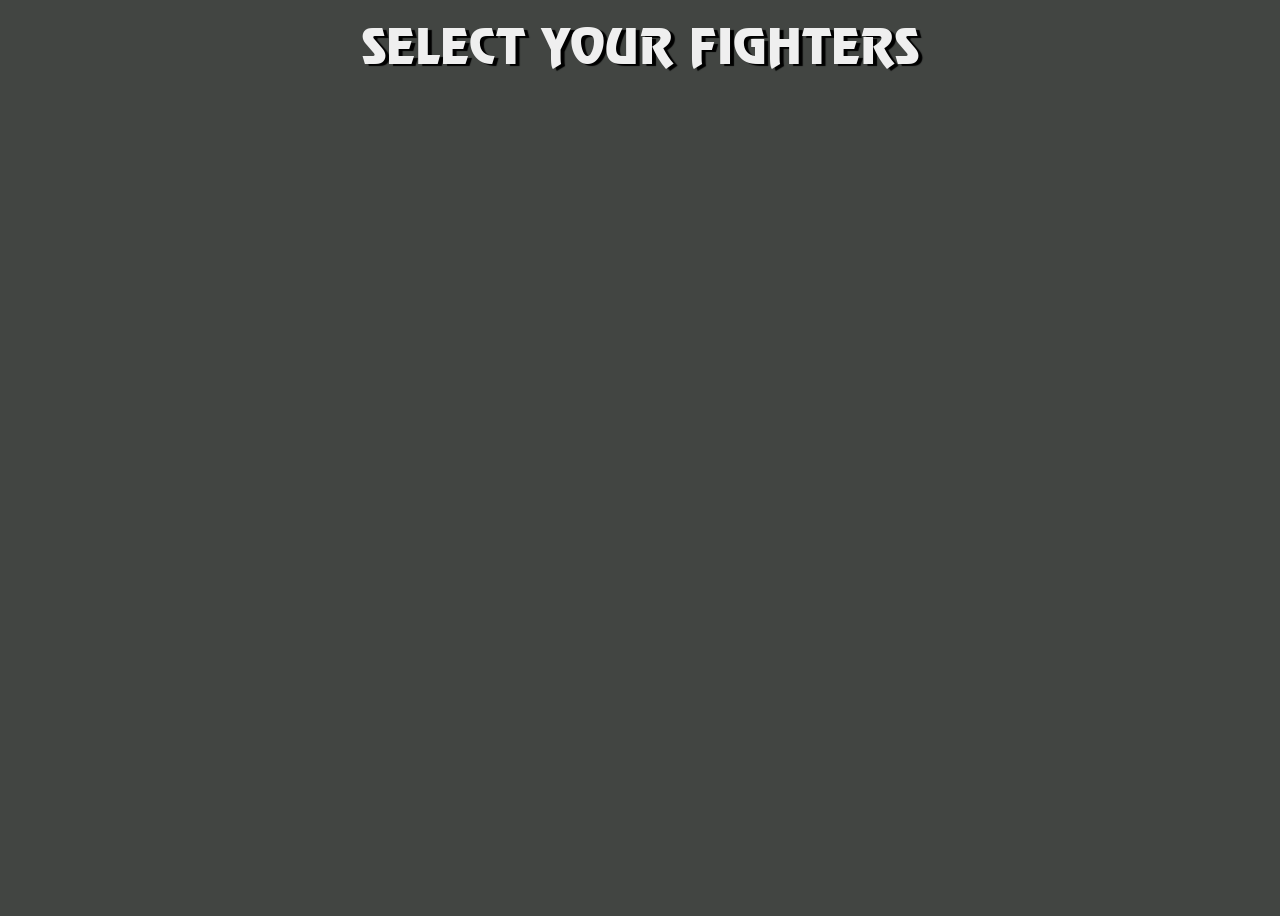
<file: index.html>
<!doctype html>
<html lang="en">
<head>
    <meta charset="UTF-8">
    <meta name="viewport"
          content="width=device-width, user-scalable=no, initial-scale=1.0, maximum-scale=1.0, minimum-scale=1.0">
    <meta http-equiv="X-UA-Compatible" content="ie=edge">
    <title>Mortal Kombat</title>
    <link rel="stylesheet" href="index.css">
</head>
<body>
<div class="root">
    <div class="title">
        SELECT YOUR FIGHTERS
    </div>
    <div class="player"></div>
    <div class="parent"></div>

    <script src="index.js"></script>
</div>
</body>
</html>
</file>
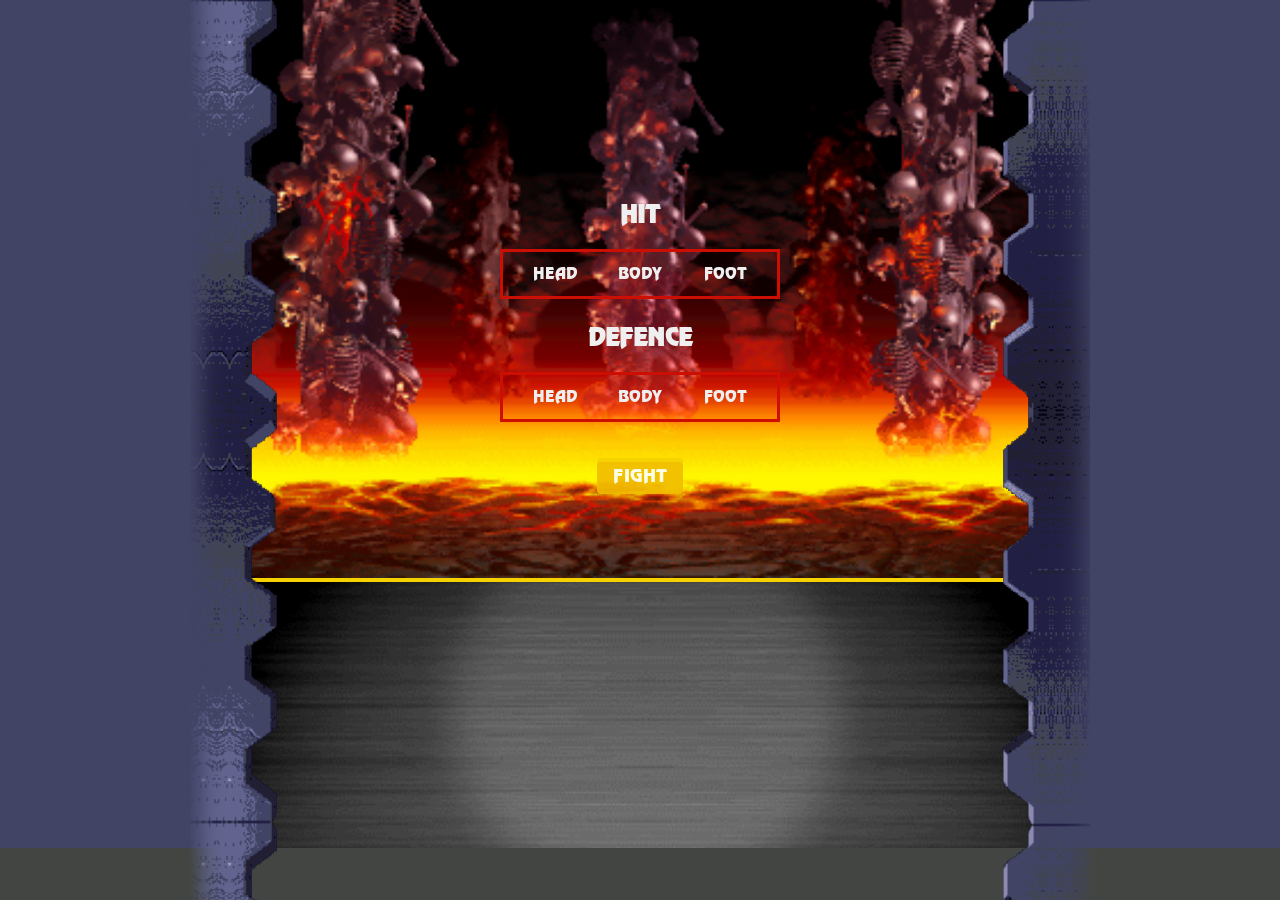
<file: arena.html>
<!doctype html>
<html lang="en">
<head>
    <meta charset="UTF-8">
    <meta name="viewport"
          content="width=device-width, user-scalable=no, initial-scale=1.0, maximum-scale=1.0, minimum-scale=1.0">
    <meta http-equiv="X-UA-Compatible" content="ie=edge">
    <title>MK - JSMarathon - Arenas</title>
    <link rel="stylesheet" href="style.css">
</head>
<body>
    <div class="root">
        <div class="arenas arena1">
            <form class="control">
              <div class="inputWrap">
                  <h2>HIT</h2>
                  <div class="ul">
                      <input type="radio" name="hit" value="head" id="headHit" required>
                      <label for="headHit">
                          <span>HEAD</span>
                      </label>
                      <input type="radio" name="hit" value="body" id="bodyHit" required>
                      <label for="bodyHit">
                          <span>BODY</span>
                      </label>
                      <input type="radio" name="hit" value="foot" id="footHit" required>
                      <label for="footHit">
                          <span>FOOT</span>
                      </label>
                  </div>
              </div>
              <div class="inputWrap">
                  <h2>defence</h2>
                  <div class="ul">
                      <input type="radio" name="defence" value="head" id="headDefence" required>
                      <label for="headDefence">
                          <span>HEAD</span>
                      </label>
                      <input type="radio" name="defence" value="body" id="bodyDefence" required>
                      <label for="bodyDefence">
                          <span>BODY</span>
                      </label>
                      <input type="radio" name="defence" value="foot" id="footDefence" required>
                      <label for="footDefence">
                          <span>FOOT</span>
                      </label>
                  </div>
              </div>
              <div class="buttonWrap">
                  <button class="button" type="submit">
                      Fight
                  </button>
              </div>
            </form>
        </div>
        <div class="chat"></div>
        <div class="wall-left"></div>
        <div class="wall-right"></div>
    </div>
    <script src="main.js" type="module"></script>
</body>
</html>
</file>
<file: index.css>
@font-face {
    font-family: 'Mortal Kombat 3';
    src: url('./assets/fonts/MortalKombat3-Regular.eot');
    src: url('./assets/fonts/MortalKombat3-Regular.eot?#iefix') format('embedded-opentype'),
    url('./assets/fonts/MortalKombat3-Regular.woff2') format('woff2'),
    url('./assets/fonts/MortalKombat3-Regular.woff') format('woff'),
    url('./assets/fonts/MortalKombat3-Regular.ttf') format('truetype');
    font-weight: normal;
    font-style: normal;
    font-display: swap;
}


*, *:before, *:after {
    box-sizing: border-box;
}

body {
    background-color: #424542;
}

.root {
    display: flex;
    justify-content: center;
    align-items: center;
    flex-direction: column;
    padding-top: 30px;
    min-height: 100vh;
    min-width: 100vh;
    background-size: contain;
    background-position: center;
    position: relative;
}

.title {
    position: absolute;
    font-family: "Mortal Kombat 3";
    font-size: 48px;
    color: #FFF;
    top: 10px;
    left: 50%;
    color: #efefef;
    text-shadow: 4px 2px 1px #000;
    transform: translate(-50%, 0);
    white-space: nowrap;
}

.player {
    position: absolute;
    width: 210px;
    height: 367px;
    z-index: 3;
    bottom: 44px;
    left: 50%;
    margin-left: -105px;
    transform: translate(-205%, 0px);
}

.player img {
    max-width: 100%;
    max-height: 100%;
    height: 100%;
}

.parent {
    display: grid;
    grid-template-columns: repeat(7, 1fr);
    grid-template-rows: repeat(4, 1fr);
    grid-column-gap: 0px;
    grid-row-gap: 0px;
}

.div1 { grid-area: 1 / 1 / 2 / 2; }
.div2 { grid-area: 1 / 2 / 2 / 3; }
.div3 { grid-area: 1 / 3 / 2 / 4; }
.div4 { grid-area: 1 / 4 / 2 / 5; }
.div5 { grid-area: 1 / 5 / 2 / 6; }
.div6 { grid-area: 1 / 6 / 2 / 7; }
.div7 { grid-area: 1 / 7 / 2 / 8; }
.div8 { grid-area: 2 / 1 / 3 / 2; }
.div9 { grid-area: 2 / 2 / 3 / 3; }
.div10 { grid-area: 2 / 3 / 3 / 4; }
.div11 { grid-area: 2 / 4 / 3 / 5; }
.div12 { grid-area: 2 / 5 / 3 / 6; }
.div13 { grid-area: 2 / 6 / 3 / 7; }
.div14 { grid-area: 2 / 7 / 3 / 8; }
.div15 { grid-area: 3 / 2 / 4 / 3; }
.div16 { grid-area: 3 / 3 / 4 / 4; }
.div17 { grid-area: 3 / 4 / 4 / 5; }
.div18 { grid-area: 3 / 5 / 4 / 6; }
.div19 { grid-area: 3 / 6 / 4 / 7; }
.div20 { grid-area: 4 / 2 / 5 / 3; }
.div21 { grid-area: 4 / 3 / 5 / 4; }
.div22 { grid-area: 4 / 4 / 5 / 5; }
.div23 { grid-area: 4 / 5 / 5 / 6; }
.div24 { grid-area: 4 / 6 / 5 / 7; }

.row {
    display: flex;
    position: relative;
    z-index: 1;
}

.row:hover {
    z-index: 2;
}
.character {
    width: 137px;
    height: 176px;
    position: relative;
    z-index: 1;
    cursor: pointer;
}

.character:hover,
.character.active {
    z-index: 2;
}

.character:hover:before,
.character.active:before {
    content: "";
    display: block;
    width: calc(100% + 4px);
    height: calc(100% + 4px);
    top: -2px;
    left: -2px;
    position: absolute;
    border: 14px solid #21aa21;
}
.character.disabled {
    cursor: default;
}
.character.disabled:hover:before {
    display: none;
}

.character img {
    width: 100%;
}
</file>
<file: style.css>
@font-face {
    font-family: 'Mortal Kombat 3';
    src: url('./assets/fonts/MortalKombat3-Regular.eot');
    src: url('./assets/fonts/MortalKombat3-Regular.eot?#iefix') format('embedded-opentype'),
    url('./assets/fonts/MortalKombat3-Regular.woff2') format('woff2'),
    url('./assets/fonts/MortalKombat3-Regular.woff') format('woff'),
    url('./assets/fonts/MortalKombat3-Regular.ttf') format('truetype');
    font-weight: normal;
    font-style: normal;
    font-display: swap;
}


*,
*:before,
*:after {
    box-sizing: border-box;
}

html {
    margin: 0;
    padding: 0;
}

body {
    background-color: #424542;
    margin: 0;
    padding: 0;
}

.root {
    display: flex;
    justify-content: center;
    width: 100%;
    flex-direction: column;
    align-items: center;
    position: relative;
    background: #424466;
}

.wall-left {
    position: absolute;
    width: 87px;
    background-image: url(assets/wall-left.png);
    min-height: 100vh;
    background-size: contain;
    background-repeat: repeat-y;
    top: 0;
    z-index: 100;
    left: 50%;
    transform: translate(-450px, 0px);
    height: 100%;
}

.wall-right {
    position: absolute;
    width: 87px;
    background-image: url(./assets/wall-right.png);
    min-height: 100vh;
    background-size: contain;
    background-repeat: repeat-y;
    top: 0;
    z-index: 100;
    right: 50%;
    transform: translate(450px, 0px);
    height: 100%;
}

.arenas {
    width: 786px;
    height: 578px;
    background-size: cover;
    background-position: center;
    background-repeat: no-repeat;
    position: relative;
    display: flex;
}

.arenas.arena1 {
    background-image: url(./assets/scorpions-lair-arenas.png);
}

.arenas.arena2 {
    background-image: url(./assets/the-cave.png);
}

.arenas.arena3 {
    background-image: url(./assets/jade-s-desert.png);
}

.arenas.arena4 {
    background-image: url(./assets/scislac-busorez.png);
}

.arenas.arena5 {
    background-image: url(./assets/waterfront.png);
}

.player1,
.player2 {
    width: 50%;
    position: relative;
}

.progressbar {
    width: 295px;
    border: 4px solid #f5d100;
    position: absolute;
    top: 59px;
    height: 28px;
    background-color: #cd0e03;
    display: flex;
}

.player1 .progressbar {
    left: 38px;
}

.player2 .progressbar {
    right: 38px;
    flex-direction: row-reverse;
}

.extralife {
    width: 90px;
    border: 2px solid #f5d100;
    position: absolute;
    top: 85px;
    height: 12px;
    background-color: #cd0e03;
    display: flex;
}

.player1 .extralife {
    left: 38px;
}

.player2 .extralife {
    right: 38px;
    flex-direction: row-reverse;
}

.extralife .life {
    background: #00d600;
}

.life {
    background-color: #0431f9;
    height: 100%;
    width: 90%;
}

.name {
    position: absolute;
    font-family: 'Mortal Kombat 3';
    font-size: 26px;
    line-height: 20px;
    letter-spacing: 2px;
    color: #efefef;
    top: 0;
    text-transform: uppercase;
}

.player1 .name {
    left: 5px;
}

.player2 .name {
    right: 5px;
}

.chat {
    width: 786px;
    height: 30vh;
    background-image: url(./assets/versus.png);
    background-size: cover;
    background-position: center;
    border-top: 4px solid #f5d100;
    padding: 6px 40px;
    overflow: scroll;
    color: white;
    font-family: Arial;
}

.character {
    position: absolute;
    bottom: 20px;
    width: 150px;
    height: 268px;
}

.player1 .character {
    left: 60px;
}

.player2 .character {
    right: 60px;
}

.player2 .character img {
    transform: scaleX(-1) translate(50%, 0);
}

.character img {
    height: 100%;
    position: absolute;
    bottom: 0;
    left: 50%;
    transform: translate(-50%, 0);
}

.fight {
    position: absolute;
    z-index: 100;
    top: 30%;
    width: 300px;
    left: 50%;
    transform: translate(-50%, 0%);
}

.fight img {
    width: 100%;
}

.button {
    display: block;
    position: relative;
    padding: 0 16px;
    height: 36px;
    color: white;
    font-size: 18px;
    text-transform: uppercase;
    background-color: #f5d100;
    border: none;
    margin-top: 0;
    margin-left: auto;
    margin-right: auto;
    border-radius: 4px;
    box-sizing: border-box;
    cursor: pointer;
    font-family: "Mortal Kombat 3";
    outline: none;
}
.button::after {
    content: "";
    position: absolute;
    width: 100%;
    height: 100%;
    top: 4px;
    left: 0;
    background-color: #cd0e03;
    border-radius: 4px;
    z-index: -1;
}
.button:hover {
    background-color: #f5d100;
}
.button:active {
    top: 2px;
}
.button:active::after {
    top: 1px;
}

.button:disabled {
    opacity: .9;
    cursor: not-allowed;
}

.button:disabled:after {
    opacity: .1;
}

.button:disabled:active {
    top: 0px;
}

.button:disabled:active::after {
    top: 4px;
}

.loseTitle {
    position: absolute;
    top: 22%;
    left: 50%;
    font-size: 36px;
    transform: translate(-50%, 0%);
    text-transform: uppercase;
    z-index: 1000;
    color: white;
    font-family: "Mortal Kombat 3";
    text-shadow: 2px 2px 2px #cd0e03;
}

.reloadWrap {
    position: absolute;
    top: 54px;
    z-index: 1000;
    left: 50%;
    transform: translate(-50%, 0%);
}

.reloadWrap .button {
    margin-top: 0;
}

form:invalid button[class=button] {
    opacity: .9;
    cursor: not-allowed;
}

form:invalid button[class=button]:after {
    opacity: .1;
}

form:invalid button[class=button]:active {
    top: 0px;
}

form:invalid button[class=button]:active::after {
    top: 4px;
}

.control {
    position: absolute;
    width: 200px;
    top: 60%;
    left: 50%;
    transform: translate(-50%, -50%);
    display: flex;
    justify-content: flex-start;
    align-items: center;
    flex-direction: column;
    z-index: 1000;
}

.inputWrap {
    position: relative;
    width: 280px;
    margin-bottom: 24px;
}

.buttonWrap {
    margin-top: 12px;
}

.inputWrap h2 {
    text-align: center;
    margin: 0 auto 20px;
    font-weight: 700;
    font-family: 'Mortal Kombat 3';
    color: #efefef;
    text-transform: uppercase;
}

.ul {
    border: solid 3px #cd0e03;
    height: 50px;
    padding: 0 12px;
    font-family: 'Mortal Kombat 3';
    display: flex;
    justify-content: space-between;
    color: #efefef;
}
.ul label {
    cursor: pointer;
}
.ul label:nth-of-type(2) {
    margin: 0 -4.5px;
}
.ul label span {
    position: relative;
    display: inline-block;
    width: 80px;
    height: 50px;
    line-height: 50px;
    transition: 0.3s;
    text-align: center;
    margin-top: -3px;
}
.ul label span::before {
    position: relative;
    display: block;
    width: 80px;
    height: 50px;
    content: "";
    transform: scaleY(1.2);
    z-index: -1;
    margin-bottom: -50px;
    transition: 0.3s;
}
.ul label span:hover {
    background-color: rgba(107, 185, 240, 0.2);
}

input {
    display: none;
}
input[type=radio]:checked + label > span {
    color: #fff;
    font-weight: 700;
    text-shadow: 0px 2px 2px rgba(0, 0, 0, 0.2);
}
input[type=radio]:checked + label > span::before {
    background: #f5d100;
    box-shadow: 0px 3px 6px 0px rgba(0, 0, 0, 0.2);
}
input[type=radio]:checked + label > span:hover {
    background: none;
}
</file>
